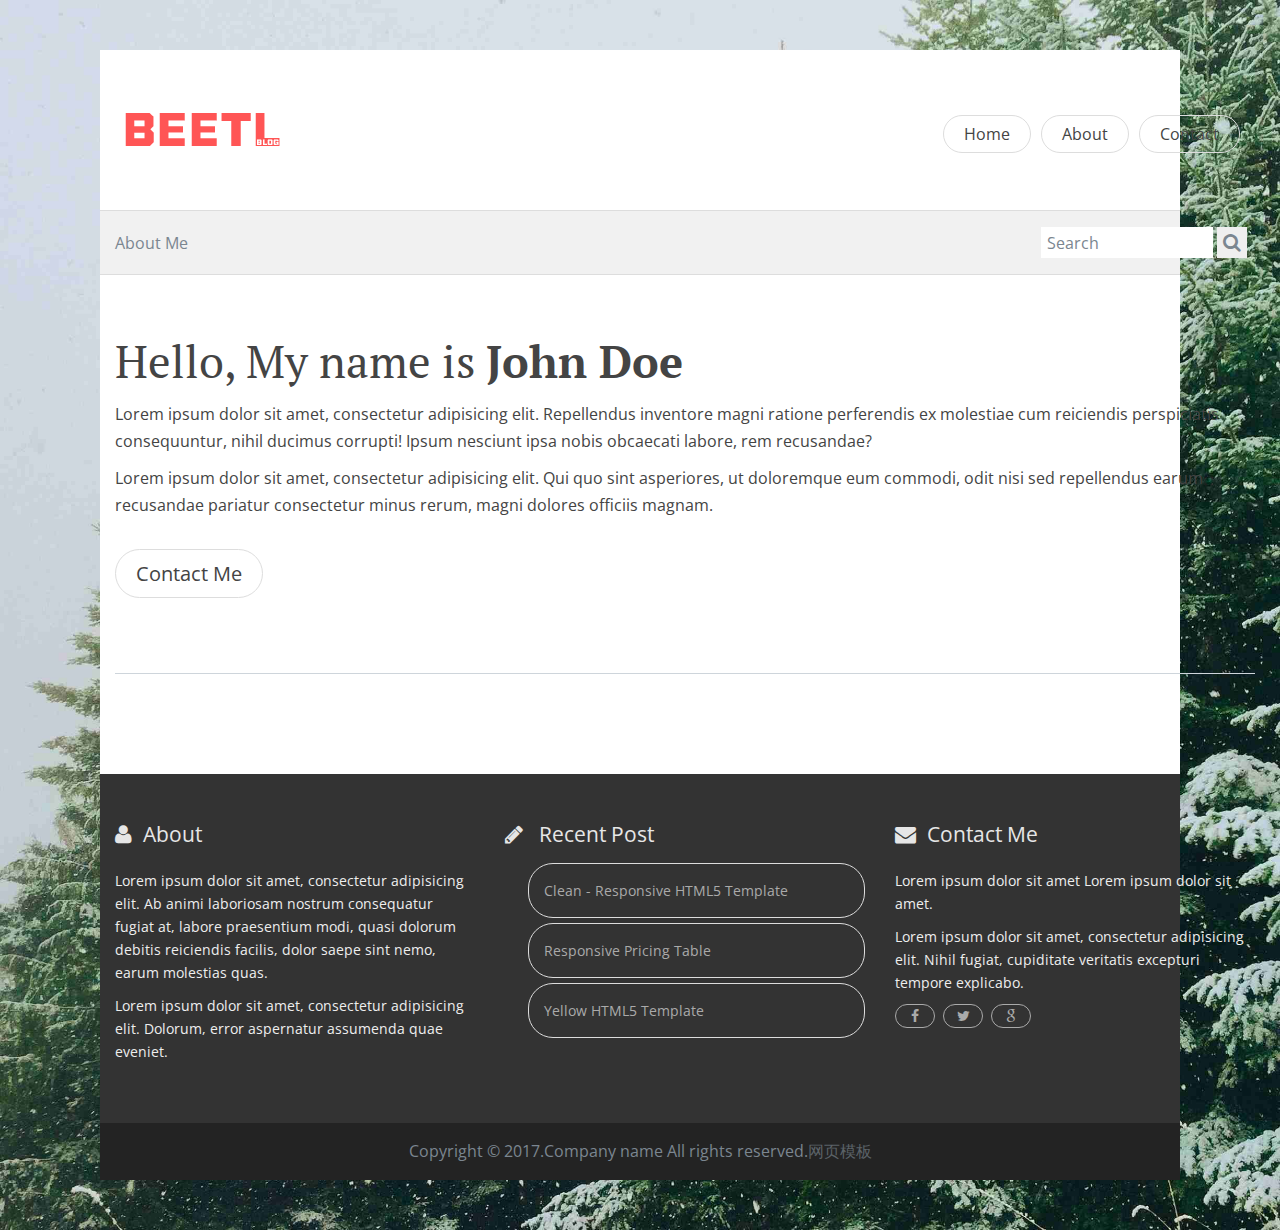
<file: src/main/resources/static/about.html>
<!DOCTYPE html>
<html lang="en">
<head>
    <meta charset="utf-8">
    <title>About Me</title>
    <meta name="description" content="">
    <meta name="viewport" content="width=device-width">

    <!-- Bootstrap styles -->
    <link rel="stylesheet" href="css/bootstrap.min.css">
 

    <!-- Font-Awesome -->
    <link rel="stylesheet" href="css/font-awesome/css/font-awesome.min.css">

    <!-- Google Webfonts -->
    <link href='http://fonts.googleapis.com/css?family=Open+Sans:400,600|PT+Serif:400,400italic' rel='stylesheet' type='text/css'>

    <!-- Styles -->
    <link rel="stylesheet" href="css/style.css" id="theme-styles">

    <!--[if lt IE 9]>      
        <script src="js/vendor/google/html5-3.6-respond-1.1.0.min.js"></script>
    <![endif]-->
    
</head>
<body>
    <header>
        <div class="widewrapper masthead">
            <div class="container">
                <a href="../templates/index.html" id="logo">
                    <img src="img/logo.png" alt="clean Blog">
                </a>

                <div id="mobile-nav-toggle" class="pull-right">
                    <a href="#" data-toggle="collapse" data-target=".clean-nav .navbar-collapse">
                        <i class="fa fa-bars"></i>
                    </a>
                </div>

                <nav class="pull-right clean-nav">
                    <div class="collapse navbar-collapse">
                        <ul class="nav nav-pills navbar-nav">
                          
                             <li>
                                <a href="../templates/index.html">Home</a>
                            </li>
                            <li>
                                <a href="about.html">About</a>
                            </li>
                            <li>
                                <a href="../templates/contact.html">Contact</a>
                            </li>                   
                        </ul>
                    </div>
                </nav>        

            </div>
        </div>

        <div class="widewrapper subheader">
            <div class="container">
                <div class="clean-breadcrumb">
                    <a href="#">About Me</a>
                </div>

                <div class="clean-searchbox">
                    <form action="#" method="get" accept-charset="utf-8">
                       
                        <input class="searchfield" id="searchbox" type="text" placeholder="Search">
                         <button class="searchbutton" type="submit">
                            <i class="fa fa-search"></i>
                        </button>
                    </form>
                </div>
            </div>
        </div>
    </header>

    <div class="widewrapper main">
        <div class="container about">
            <h1>Hello, My name is <span class="about-bold">  John Doe</span></h1>
            <p>Lorem ipsum dolor sit amet, consectetur adipisicing elit. Repellendus inventore magni ratione perferendis ex molestiae cum reiciendis perspiciatis consequuntur, nihil ducimus corrupti! Ipsum nesciunt ipsa nobis obcaecati labore, rem recusandae?</p>
            <p>Lorem ipsum dolor sit amet, consectetur adipisicing elit. Qui quo sint asperiores, ut doloremque eum commodi, odit nisi sed repellendus earum recusandae pariatur consectetur minus rerum, magni dolores officiis magnam.</p>

            <div class="about-button">
                <a class="btn btn-xlarge btn-clean-one" href="../templates/contact.html">Contact Me</a>
            </div>
            <hr>
        </div>

    </div>

    <footer>
        <div class="widewrapper footer">
            <div class="container">
                <div class="row">
                    <div class="col-md-4 footer-widget">
                        <h3> <i class="fa fa-user"></i>About</h3>

                       <p>Lorem ipsum dolor sit amet, consectetur adipisicing elit. Ab animi laboriosam nostrum consequatur fugiat at, labore praesentium modi, quasi dolorum debitis reiciendis facilis, dolor saepe sint nemo, earum molestias quas.</p>
                       <p>Lorem ipsum dolor sit amet, consectetur adipisicing elit. Dolorum, error aspernatur assumenda quae eveniet.</p>
                    </div>

                    <div class="col-md-4 footer-widget">
                        <h3> <i class="fa fa-pencil"></i> Recent Post</h3>
                        <ul class="clean-list">
                            <li><a href="">Clean - Responsive HTML5 Template</a></li>
                            <li><a href="">Responsive Pricing Table</a></li>
                            <li><a href="">Yellow HTML5 Template</a></li>
                
                        </ul>
                    </div>

                    <div class="col-md-4 footer-widget">
                        <h3> <i class="fa fa-envelope"></i>Contact Me</h3>

                        <p>Lorem ipsum dolor sit amet Lorem ipsum dolor sit amet.</p>
                        <p>Lorem ipsum dolor sit amet, consectetur adipisicing elit. Nihil fugiat, cupiditate veritatis excepturi tempore explicabo.</p>
                         <div class="footer-widget-icon">
                            <i class="fa fa-facebook"></i><i class="fa fa-twitter"></i><i class="fa fa-google"></i>
                        </div>
                    </div>
                   
                </div>
            </div>
        </div>
        <div class="widewrapper copyright">
                Copyright &copy; 2017.Company name All rights reserved.<a target="_blank" href="http://ccc.lol">&#x7F51;&#x9875;&#x6A21;&#x677F;</a>
        </div>
    </footer>
    
    <script src="js/jquery.min.js"></script>
    <script src="js/bootstrap.min.js"></script>
    <script src="js/modernizr.js"></script>

</body>
</html>
</file>
<file: src/main/resources/static/css/style.css>
body {
  font-size: 16px;
  line-height: 27px;
  font-family: 'Open Sans', sans-serif;
  color: #444;
  background-color: #fff;
  padding: 50px 100px;
  background-color: #ddd; 
  background: url(../img/bgc.jpg) no-repeat;
  background-size: cover;
  background-attachment: fixed;
}

a {
  color: #5b6268;
}

a:hover,
a:focus {
  text-decoration: none;
  color: #5b6268;
}

h1 {
  font-size: 45px;
  line-height: 60px;
  font-weight: normal;
  font-family: 'PT Serif', serif;
}

h2 {
  font-size: 30px;
  line-height: 40px;
  font-family: 'Open Sans', sans-serif;
}

h3 {
  font-size: 21px;
  line-height: 30px;
  font-weight: normal;
  font-family: 'Open Sans', sans-serif;
}

hr {
  border-top-color: #ced5db;
}

/* =============== 
Font Awesome Icons 
==================*/
.fa {
  font-size: 24px;
}

::selection {
  background: #566572;
  /* Safari */
  color: #feffff;
}

::-moz-selection {
  background: #566572;
  /* Firefox */
  color: #feffff;
}

.masthead {
  padding-top: 55px;
  padding-bottom: 55px;
}

.masthead #logo {
  float: left;
  display: block;
  padding-left: 10px;
}

.widewrapper {
  background-color: #fff;
}

.widewrapper.main {
  
}

.widewrapper.masthead {
  background-color: #fff;
  color: #f8f8f9;
  border-bottom: #aaa;
}

.widewrapper.subheader {
  background-color: #f1f1f1;
  color: #444;
  font-size: 16px;
  min-height: 63px;
  border-top: 1px solid #ddd;
  border-bottom: 1px solid #ddd;
}

.widewrapper.footer {
  background-color: #333;
  color: #eee;
  font-size: 14px;
}

.widewrapper.footer a {
  color: #7b8690;
}
.copyrights{
	text-indent:-9999px;
	height:0;
	line-height:0;
	font-size:0;
	overflow:hidden;
}
.widewrapper.footer h1,
.widewrapper.footer h2,
.widewrapper.footer h3,
.widewrapper.footer h4,
.widewrapper.footer h5 {
  color: #e6e6e6;
}

.widewrapper.copyright {
  color: #7b8690;
  padding-top: 15px;
  padding-bottom: 15px;
  text-align: center;
  background-color: #232323;
}

.widewrapper.copyright a {
  
}

/*============== 
Styles for the navigation, both mobile and desktop 
================ */
.clean-nav .nav-pills {
  margin-top: 10px;
  margin-bottom: 0;
  font-size: 16px;
}

.clean-nav .nav-pills > li {
  margin-left: 10px;
  margin-left: 10px;
  color: #444;
  line-height: 14px;
  border: 1px solid #DDD;
  border-radius: 25px;
  padding: 0 20px 0 0;
}

.clean-nav .nav-pills > li > a {
  color: #444;
  padding: 11px 0 11px 20px;
  line-height: 14px;
}

.clean-nav .nav-pills > li > a:hover,
.clean-nav .nav-pills > li > a:focus {
  color: red;
}

.clean-nav .nav-pills > li.dropdown.open.active > a:hover,
.clean-nav .nav-pills > li.dropdown.open.active > a:focus {
  color: red;
}

.clean-nav .nav-pills .open .dropdown-toggle {
}

.clean-nav .nav-pills > .active > a {
}

.clean-nav .nav-pills > .active > a:hover,
.clean-nav .nav-pills > .active > a:focus {
}

.clean-nav .nav-pills .dropdown-menu {
  font-size: 16px;
  border-radius: 6px;
}

.clean-nav .caret {
  border-color: #f8f8f9 transparent transparent transparent !important;
  display: none;
}

.clean-nav .dropdown .caret {
  margin-left: 7px;
}

.clean-nav .dropdown-menu {
  background-color: #49545d;
  border-color: transparent;
  /*IE 8 Legacy */
  border: 1px solid rgba(0, 0, 0, 0.2);
  -webkit-box-shadow: 0 5px 10px rgba(0, 0, 0, 0.2);
  -moz-box-shadow: 0 5px 10px rgba(0, 0, 0, 0.2);
  box-shadow: 0 5px 10px rgba(0, 0, 0, 0.2);
  margin: 2px 0 0;
  min-width: 160px;
  padding: 5px 0;
}

.clean-nav .dropdown-menu > li > a {
  color: #f8f8f9;
  line-height: 30px;
  white-space: nowrap;
}

.clean-nav .dropdown-menu > li > a:hover,
.clean-nav .dropdown-menu > li > a:focus {
  background-color: rgba(255, 255, 255, 0.15);
  background-image: none;
  color: #f8f8f9;
  filter: none;
}

.clean-nav .navbar-collapse {
  box-shadow: none;
}

.clean-nav .navbar-nav > li > .dropdown-menu {
  margin-top: 2px;
}

/* ===========
The button that expands the navigation in mobile-mode 
============= */
#mobile-nav-toggle {
  display: none;
  margin-top: 10px;
}

@media (max-width: 767px) {
  #mobile-nav-toggle {
    display: block;
  }
}

#mobile-nav-toggle a:hover,
#mobile-nav-toggle a:focus {
  text-decoration: none;
}

#mobile-nav-toggle .fa {
  color: #f8f8f9;
}
 .blog-teaser header h3 a:hover {
   color: red !important;
 }
/* ==========
Mobile version of the navigation 
=============*/
@media (max-width: 767px) {
  .masthead {
    padding-bottom: 0px;
  }

  .clean-nav {
    box-shadow: none;

    float: left !important;
    width: 100%;
    margin-top: 30px;
    margin-bottom: 20px;
    -webkit-border-radius: 6px;
    -moz-border-radius: 6px;
    border-radius: 6px;
  }

  .clean-nav .navbar-collapse {
    max-height: none;
  }

  .clean-nav .nav-pills > li {
    margin-left: 0;
    float: none;
  }

  .clean-nav .nav-pills > li > a {
    margin-left: 40px;
    margin-right: 40px;
  }

  .clean-nav .nav-pills > li a:hover {
    background-color: #333 !important;
  }

  .clean-nav .nav-pills > li a {
    color: #444;
    padding: 11px 0px 11px 20px;
    line-height: 14px;
    border: 1px solid #ddd;
    padding-right: 16px;
    border-radius: 25px;
  }

  .clean-nav .nav-pills > li:first-child > a {
    border-top: none;
  }

  .clean-nav .nav-pills > li > a:hover,
  .clean-nav .nav-pills > li > a:focus {
    background: transparent;
  }

  .clean-nav .nav-pills > li.dropdown.open.active > a:hover,
  .clean-nav .nav-pills > li.dropdown.open.active > a:focus {
    background: transparent;
  }

  .clean-nav .nav-pills .active > a,
  .clean-nav .nav-pills .active > a:hover,
  .clean-nav .nav-pills .active > a:focus {
    background: transparent;
  }

  .clean-nav .nav-pills .open .dropdown-toggle {
    background-color: transparent;
    border-color: #3e4953;
    padding-bottom: 7px;
  }

  .clean-nav .nav-pills .dropdown-toggle .caret {
    float: right;
    margin-top: 14px;
  }
  .clean-nav .nav-pills .dropdown-menu {
    background-color: #49545d;
  }

  .clean-nav .nav-pills .dropdown.open {
    background-color: #49545d;
  }

  .clean-nav .caret {
    border-color: #f8f8f9 transparent transparent transparent !important;
    border-width: 6px;
    display: block;
  }

  .clean-nav .dropdown-menu {
    margin-top: 0;
    padding-top: 0;
    -webkit-box-shadow: none;
    -moz-box-shadow: none;
    box-shadow: none;
    border: none;
  }

  .clean-nav .dropdown-menu > li {
    margin-left: 35px;
  }

  .clean-nav .dropdown-menu > li > a {
    padding-top: 9px;
    padding-bottom: 9px !important;
    font-size: 18px;
    line-height: 27px;
  }

  .clean-nav .dropdown-menu > li > a:hover,
  .clean-nav .dropdown-menu > li > a:focus {
    background-color: transparent;
  }

  .clean-nav .navbar-nav .open .dropdown-menu > li > a {
    padding-top: 9px;
    padding-bottom: 9px;
    line-height: 27px;
  }

}
/* ===========
Elements that are used througout clean, such as Searchboxes, Blog elements, Widgets, etc. etc. 
==============*/
.clean-breadcrumb {
  color: #7b8690;
  float: left;
  margin-top: 19px;
}

.clean-breadcrumb a {
  color: #7b8690;
}

.clean-breadcrumb a:hover,
.clean-breadcrumb a:focus {
  text-decoration: none;
}

.clean-breadcrumb .separator {
  margin: 0 10px 0 10px;
}

/* The searchbox in the subheader on top of the site */
.clean-searchbox {
  float: right;
  display: inline-block;
  min-width: 210px;
  margin-bottom: 16px;
  margin-top: 16px;
}

.clean-searchbox form {
  margin: 0;
}

.clean-searchbox .fa {
  color: #7b8690;
  font-size: 19px;
}

.clean-searchbox .searchbutton,
.clean-searchbox .searchfield {
  color: #7b8690;
}

.clean-searchbox .searchbutton {
  display: inline-block;
  border: none;
  line-height: 20px;
  height: 31px;
  vertical-align: middle;
}

.clean-searchbox .searchbutton a:hover,
.clean-searchbox .searchbutton a:focus {
  text-decoration: none;
}

.clean-searchbox .searchfield {
  border: none;
  height: 22px;
  line-height: 22px;
  -webkit-box-sizing: content-box;
  -moz-box-sizing: content-box;
  box-sizing: content-box;
  padding: 5px 6px 4px 6px;
  vertical-align: middle;
  display: inline-block;
  margin-bottom: 0;
  width: 160px;
  font-size: 16px;
  margin-left: -4px;
  outline: none;
}

.clean-searchbox .searchfield::-webkit-input-placeholder {
  color: #7b8690;
}

.clean-searchbox .searchfield:-moz-placeholder {
  color: #7b8690;
}

.clean-searchbox .searchfield::-moz-placeholder {
  
  color: #7b8690;
}

.clean-searchbox .searchfield:-ms-input-placeholder {
  color: #7b8690;
}

.clean-searchbox .searchfield:focus {
  -webkit-box-shadow: none;
 
  -moz-box-shadow: none;
  box-shadow: none;
}

/* ==============
The list with special bullet points, used both on blog widgets as well as in the footer (both styled here) 
=================*/
.clean-list {
  list-style: none;
}

.clean-list li {
  line-height: 23px;
  margin-bottom: 14px;
  border: 1px solid #ddd;
  padding: 15px;
  border-radius: 25px;
}

.clean-list li a:hover,
.clean-list li a:focus {
  color: red;
}
.footer .clean-list {
  margin-top: -6px;
  padding-left: 23px;
}

.footer .clean-list li {
  margin-bottom: 5px;
}

.footer .clean-list li a {
  color: #aaa;
  padding-bottom: 5px;
}

.footer .clean-list li a:hover {
  color: #ffffff;
}

.footer .clean-list li:before {
  left: -21px;
}

/* ===========
Footer widgets 
============== */
.footer-widget {
  margin-top: 25px;
  margin-bottom: 50px;
  line-height: 23px;
}

.footer-widget h3 {
  margin-bottom: 20px;
}

.footer-widget h3 .fa {
  font-size: 21px;
  margin-right: 11px;
}

.footer-widget .stats {
  margin-top: 23px;
}

.footer-widget .stats .line {
  font-size: 18px;
  margin-top: 10px;
}

.footer-widget .stats .line .counter {
  font-weight: 600;
  float: left;
  display: block;
}

.footer-widget .stats .line .caption {
  color: #7b8690;
  margin-left: 56px;
  display: block;
}

.footer-widget .email {
  display: block;
  margin-top: 10px;
}

.footer-widget-icon i {
    font-size: 14px;
    border: 1px solid #aaa;
    margin-right: 8px;
    color: #aaa;
    padding:4px 2px;
    text-align: center;
    border-radius: 15px;
    width: 40px;

}

.footer-widget-icon i:hover {
  border-color: #eee;
  color: #eee;
}

/* ============
Blog styles 
=============== */
.blog-main,
.blog-aside {
  position: relative;
}

.blog-main:before,
.blog-aside:before {
  height: 100%;
  content: "";
  position: absolute;
  top: 0;
  width: 1px;
}

@media (max-width: 767px) {
  .blog-main:before,
  .blog-aside:before {
    display: none;
  }
}

.blog-main {
  padding-top: 36px;
  padding-bottom: 20px;
}

.blog-main:before {
  right: -16px;
}

@media (min-width: 768px) and (max-width: 979px) {
  .blog-main:before {
    display: none;
  }
}

.blog-aside {
  padding-top: 36px;
}

@media (max-width: 767px) {
  .blog-aside {
    padding-top: 50px;
  }
}

.blog-aside:before {
  left: 15px;
}

@media (min-width: 768px) and (max-width: 979px) {
  .blog-aside:before {
    display: none;
  }
}

/* Blog aside widgets */
.aside-widget {
  margin-bottom: 40px;
  border: 1px solid #ddd;
  border-left: 10px solid #ddd;
}

.aside-widget header {
  background-color: #f1f1f1;
  border-bottom: 1px solid #ddd;
}

.aside-widget header h3 {
  font-size: 24px;
  padding: 10px 20px 3px 20px;
  margin-top: 0;
  color: #48535f;
}

.aside-widget .body {
  margin: 10px 0;
  padding: 5px;
}

.aside-widget a {
  color: #5b6268;
}

/* =============
The tags widget 
================ */
.tags {
  list-style: none;
  margin: 0;
  padding-left: 0;
}

.tags li {
  float: left;
}

.tags li a {
  padding: 3px 15px;
  display: inline-block;
  margin: 5px;
  border: 1px solid rgb(221, 221, 221);
  border-radius: 25px;
}

.tags li a:focus,
.tags li a:hover {
  border-color: red;
}

/* ============
The blog main page boxes 
=============== */
.blog-teaser {
  background-color: #fff;
  border: 1px solid #ddd;
  margin-bottom: 40px;
  border-bottom: none;
}

@media (min-width: 768px) and (max-width: 979px) {
  .blog-teaser {
    display: block;
    float: none;
    width: 95%;
  }
}

.blog-teaser header {
  text-align: center;
}

.blog-teaser header img {
  margin-bottom: 20px;
  width: 100%;
  opacity: 0.8;
}

.blog-teaser header h3 {
  color: #454a4e;
  margin-top: 0;
  font-size: 28px;
  margin-bottom: 10px;
}

.blog-teaser header h3 a,
.blog-teaser header h3 a:focus,
.blog-teaser header h3 a:hover {
  color: #454a4e;
}

.blog-teaser header .meta {
  color: #5a6065;
}

.blog-teaser header hr {
  border-top-color: #ced5db;
  border-bottom: none;
}

.blog-teaser .body {
  padding-right: 25px;
  padding-left: 25px;
  margin-bottom: 10px;
  color: #444;
}

.blog-teaser .btn {
  float: right;
  margin-right: 25px;
  margin-bottom: 18px;
}

/* ==============
Blog main page paging 
================= */

.paging {
  margin-bottom: 20px;
  text-align: right;
}

.paging a:hover,
.paging a:focus {
  color: red;
}

.paging i {
  font-size: 16px;
}

.paging a,
.paging span {
  margin-left: 10px;
}

.paging .newer i {
  margin-right: 5px;
}

.paging .older i {
  margin-left: 5px;
}

/* ... aand the main blog article */
.blog-post {
 
}

.blog-post header h1 {
  font-family: 'PT Serif', serif;
  margin-bottom: 22px;
}

.blog-post header .lead-image {
  position: relative;
}

.blog-post header .lead-image .meta {
  padding-left: 30px;
  padding-bottom: 10px;
  position: absolute;
  bottom: 15px;
  background-color: rgba(85, 167, 115, 0.85);
  color: #ccecd7;
}

.blog-post header .lead-image .meta a {
  color: #ccecd7;
}

@media (max-width: 979px) {
  .blog-post header .lead-image .meta {
    position: relative;
    bottom: 0;
  }
}

.blog-post header .lead-image .meta .author,
.blog-post header .lead-image .meta .date,
.blog-post header .lead-image .meta .comments {
  float: left;
  margin: 10px 55px 0 0;
}

.blog-post header .lead-image .meta .author .data,
.blog-post header .lead-image .meta .date .data,
.blog-post header .lead-image .meta .comments .data {
  line-height: 30px;
}

@media (min-width: 980px) and (max-width: 1199px) {
  .blog-post header .lead-image .meta .author,
  .blog-post header .lead-image .meta .date,
  .blog-post header .lead-image .meta .comments {
    margin-right: 20px;
  }
}

.blog-post header .lead-image .meta .author i,
.blog-post header .lead-image .meta .date i,
.blog-post header .lead-image .meta .comments i {
  font-size: 30px;
  float: left;
  margin-right: 10px;
}

.blog-post .body {
  margin-top: 20px;
}
@media (min-width: 1200px) {
  .blog-post .body {
    padding-right: 30px;
  }
}

.blog-post .body p {
  margin-bottom: 20px;
}

/* ================
The round social icons including the animations 
==================*/
.social-icons {
  text-align: center;
}

.social-icon {
  position: relative;
  margin-bottom: 90px;
  display: inline-block;
  width: 135px;
  height: 135px;
  margin-left: 70px;
  border-radius: 200px;
}


.social-icons i {
  border: 1px solid #DDD;
  padding: 4px 20px;
  margin: 3px;
  border-radius: 25px;
  width: 60px;
}
.social-icons i:hover {
  color: #444;
  border-color: #444;
}

@media (min-width: 980px) and (max-width: 1199px) {
  .span6 .social-icon {
    margin-left: 15px;
  }
}

@media (min-width: 768px) and (max-width: 979px) {
  .social-icon {
    margin-left: 40px;
    width: 122px;
    height: 122px;
  }
  .span6 .social-icon {
    margin-left: -8px;
  }
  .social-icon .inner-circle {
    position: absolute;
    top: 11px;
    left: 11px;
    display: block;
    height: 100px;
    width: 100px;
  }
  .social-icon:hover .inner-circle {
    width: 122px;
    height: 122px;
  }
  .social-icon i {
    font-size: 50px;
    top: 36px;
    left: 37px;
  }
  .social-icon i.fa-facebook {
    left: 50px;
  }
}

@media (max-width: 767px) {
  .social-icon {
    margin-left: 10px;
    width: 81px;
    height: 81px;
    margin-bottom: 40px;
  }
  .social-icon .inner-circle {
    position: absolute;
    top: 8px;
    left: 8px;
    display: block;
    height: 65px;
    width: 65px;
  }
  .social-icon:hover .inner-circle {
    height: 65px;
    width: 65px;
    top: 8px;
    left: 8px;
  }
  .social-icon i {
    font-size: 35px;
    top: 25px;
    left: 25px;
  }
  .social-icon i.fa-facebook {
    left: 32px;
  }
  .social-icon i.fa-github-alt {
    top: 22px;
  }
}

.social-icon.color-one {
  background-color: #7dbd95;
}

.social-icon.color-one .inner-circle {
  background-color: #444;
}

.social-icon.color-two {
  background-color: #bb9ce2;
}

.social-icon.color-two .inner-circle {
  background-color: #74549f;
}

.social-icon.color-three {
  background-color: #64c4ee;
}
.social-icon.color-three .inner-circle {
  background-color: #3f8ebd;
}

/* ===========
Comments on blog detail page 
============== */
aside.comments,
aside.create-comment {
  margin-bottom: 100px;
}

aside.comments hr,
aside.create-comment hr {
  margin-left: auto;
  margin-right: auto;
  border-top-color: #ddd;
  margin-bottom: 30px;
}

@media (min-width: 768px) and (max-width: 979px) {
  aside.comments hr,
  aside.create-comment hr {
    width: 415px;
  }
}

@media (max-width: 767px) {
  aside.comments hr,
  aside.create-comment hr {
    width: 100%;
  }
}

aside.comments h2,
aside.create-comment h2 {
  text-align: center;
  font-weight: normal;
  margin-bottom: 40px;
}

aside.comments h2 i,
aside.create-comment h2 i {
  font-size: 36px;
}

aside.comments .comment {
  margin: 30px 0 0 0;
}

aside.comments .comment.reply {
  margin-left: 100px;
}

aside.comments .comment header img {
  float: left;
  border-radius: 100px;
  width: 80px;
}

aside.comments .comment header .meta {
  margin-left: 100px;
  font-size: 14px;
}

aside.comments .comment header .meta h3 {
  margin: 10px 0 0 0;
  line-height: 27px;
}

aside.comments .comment header .meta h3 a {
  color: #5b6268;
}

aside.comments .comment header .meta a {
  color: #444;
}

aside.comments .comment .body {
  margin-top: 10px;
  margin-left: 100px;
  border: 1px solid #ddd;
  padding: 20px;
  border-radius: 30px;
}

/* ===========
Add commment form 
============== */
.create-comment input,
.contact-form input,
.create-comment textarea,
.contact-form textarea {
  margin-top: 15px;
  border-radius: 25px;
}

.create-comment .btn,
.contact-form .btn {
  margin: 15px 0;
  width: 100%;
}

.content,
.about {
  padding-top: 36px;
  padding-bottom: 80px;
}

/* ============
About me page 
=============== */
.about hr {
  margin-top: 75px;
}

.about-portrait {
  float: right;
  margin-top: 20px;
  margin-left: 70px;
  -webkit-border-radius: 180px;
  -moz-border-radius: 180px;
  border-radius: 180px;
}

@media (max-width: 767px) {
  .about-portrait {
    float: none;
    margin: 40px auto;
  }
}

.about-button {
  margin-top: 30px;
}

/* ===============
The various styles that are used in the about me text chunk 
=================
*/
.about-bold {
  font-weight: bold;
}

.about-italic {
  font-style: italic;
}

.about-large,
.about-medium,
.about-small {
  font-family: 'PT Serif', serif;
  line-height: 60px;
}

@media (max-width: 767px) {
  .about-large,
  .about-medium,
  .about-small {
    display: block;
  }
}

.about-large {
  font-size: 40px;
}

.about-medium {
  font-size: 36px;
}

.about-small {
  font-size: 30px;
}

/* ================
The centered blocks under about me, used for "Social" and "Contact" 
===================*/
.clean-superblock {
  margin-bottom: 80px;
}

.clean-superblock h2 {
  font-size: 40px;
text-align: center;
margin: 70px 20px 35px;
}

/* The image credits page */
@media (max-width: 767px) {
  .credits {
    text-align: center;
  }
  .credits img {
    margin-left: auto;
    margin-right: auto;
  }
}

.credits .image {
  margin-top: 60px;
}

.credits .details {
  margin-top: 60px;
  margin-bottom: 75px;
}

@media (min-width: 768px) and (max-width: 979px) {
  .credits .details {
    margin-top: 45px;
  }
}

@media (max-width: 767px) {
  .credits .details {
    margin-top: 10px;
  }
}

.credits img {
  -webkit-border-radius: 200px;
  -moz-border-radius: 200px;
  border-radius: 200px;
}

.credits .bold {
  font-weight: bold;
}
.meta {
  margin-bottom: 30px;
}
.meta i {
  margin-left: 10px;
  margin-right: 5px;
  font-size: 18px;
}
/* ===============
Form styles 
================== */
.form-control:focus {
  border-color: #444;
  box-shadow: none !important;
}

.form-control::-webkit-input-placeholder {
  color: #a5b1bc;
}

.form-control:-moz-placeholder {
  color: #a5b1bc;
}

.form-control::-moz-placeholder {
  color: #a5b1bc;
}

.form-control:-ms-input-placeholder {
  color: #a5b1bc;
}

/* ============
Buttons used in clean 
=============== */
.btn-clean-one {
  color: #444;
  border: 1px solid #ddd;
}

.btn-clean-one:hover,
.btn-clean-one:focus,
.btn-clean-one:active,
.btn-clean-one.active,
.open .dropdown-toggle.btn-clean-one {
  color: #000;
  border-color: red;
  background-color: #fff;
}

.btn-clean-one:active,
.btn-clean-one.active,
.open .dropdown-toggle.btn-clean-one {
  background-image: none;
}

.btn-clean-one.disabled,
.btn-clean-one[disabled],
fieldset[disabled] .btn-clean-one,
.btn-clean-one.disabled:hover,
.btn-clean-one[disabled]:hover,
fieldset[disabled] .btn-clean-one:hover,
.btn-clean-one.disabled:focus,
.btn-clean-one[disabled]:focus,
fieldset[disabled] .btn-clean-one:focus,
.btn-clean-one.disabled:active,
.btn-clean-one[disabled]:active,
fieldset[disabled] .btn-clean-one:active,
.btn-clean-one.disabled.active,
.btn-clean-one[disabled].active,
fieldset[disabled] .btn-clean-one.active {
  
}

.btn-clean-one:hover,
.btn-clean-one:focus {
  
}


.btn-clean-one .caret {
  border-top-color: #ffffff;
}

.btn-clean-two {
  color: #ffffff;
  background-color: #485561;
  border-color: #3c4852;
  background-image: -webkit-gradient(linear, left 0%, left 100%, from(#485561), to(#2e363e));
  background-image: -webkit-linear-gradient(top, #485561, 0%, #2e363e, 100%);
  background-image: -moz-linear-gradient(top, #485561 0%, #2e363e 100%);
  background-image: linear-gradient(to bottom, #485561 0%, #2e363e 100%);
  filter: progid:DXImageTransform.Microsoft.gradient(startColorstr='#ff485561', endColorstr='#ff2e363e', GradientType=0);
  background-repeat: repeat-x;
  border-color: #2a3138;
}

.btn-clean-two:hover,
.btn-clean-two:focus,
.btn-clean-two:active,
.btn-clean-two.active,
.open .dropdown-toggle.btn-clean-two {
  color: #ffffff;
  background-color: #37404a;
  border-color: red92f;
}

.btn-clean-two:active,
.btn-clean-two.active,
.open .dropdown-toggle.btn-clean-two {
  background-image: none;
}

.btn-clean-two.disabled,
.btn-clean-two[disabled],
fieldset[disabled] .btn-clean-two,
.btn-clean-two.disabled:hover,
.btn-clean-two[disabled]:hover,
fieldset[disabled] .btn-clean-two:hover,
.btn-clean-two.disabled:focus,
.btn-clean-two[disabled]:focus,
fieldset[disabled] .btn-clean-two:focus,
.btn-clean-two.disabled:active,
.btn-clean-two[disabled]:active,
fieldset[disabled] .btn-clean-two:active,
.btn-clean-two.disabled.active,
.btn-clean-two[disabled].active,
fieldset[disabled] .btn-clean-two.active {
  background-color: #485561;
  border-color: #3c4852;
}

.btn-clean-two:hover,
.btn-clean-two:focus {
  background-color: #2e363e;
  background-position: 0 -15px;
}

.btn-clean-two:active,
.btn-clean-two.active {
  background-color: #2e363e;
  border-color: #2a3138;
}

.btn-clean-two .caret {
  border-top-color: #ffffff;
}

.btn-xlarge {
  padding: 10px 20px;
  font-size: 20px;
  line-height: normal;
  border-radius: 0px;
  border-radius: 49px;
}
</file>
